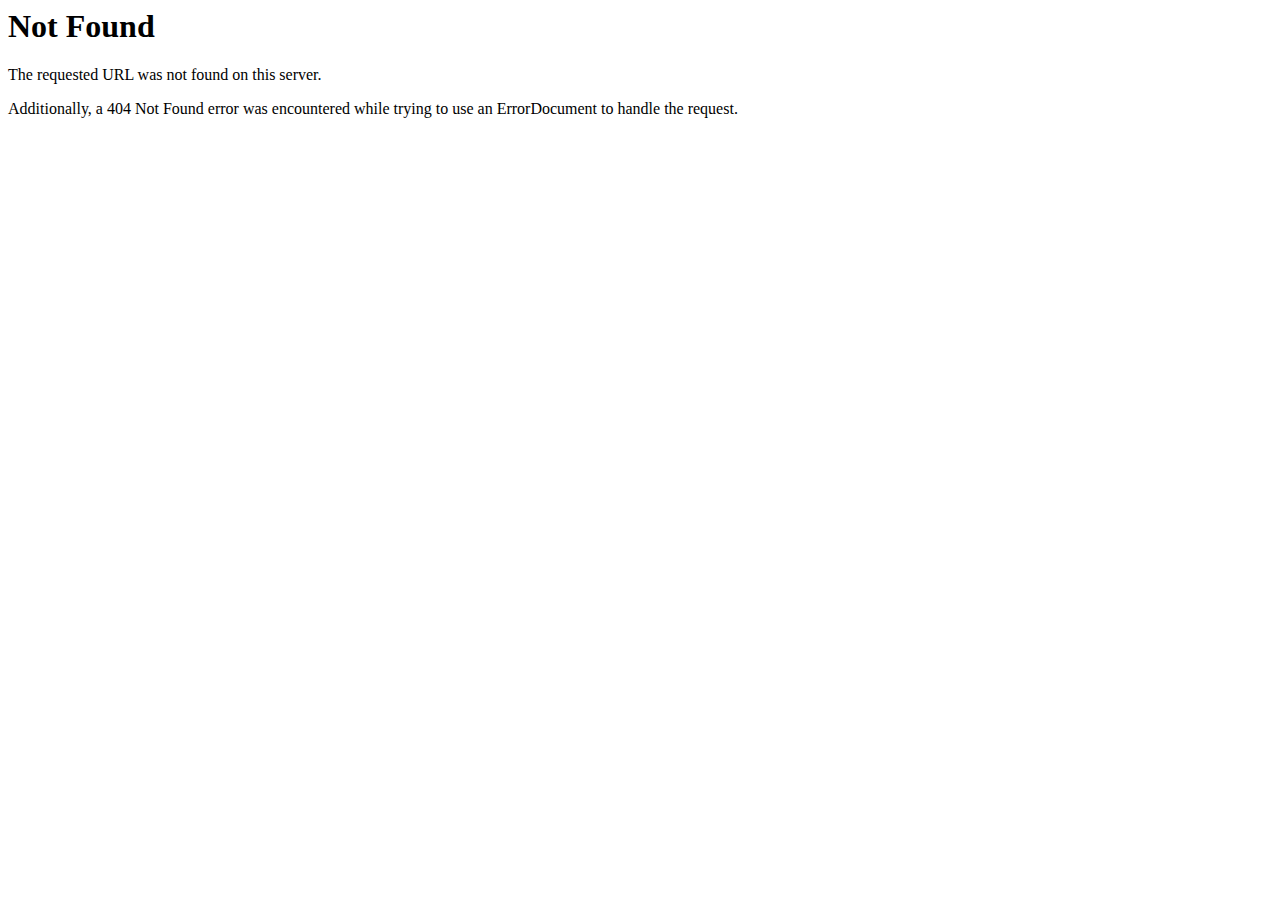
<file: maxcdn.bootstrapcdn.com/font-awesome/4.4.0/css/font-awesome.min.html>
<!DOCTYPE HTML PUBLIC "-//IETF//DTD HTML 2.0//EN">
<html><head>
<title>404 Not Found</title>
</head><body>
<h1>Not Found</h1>
<p>The requested URL was not found on this server.</p>
<p>Additionally, a 404 Not Found
error was encountered while trying to use an ErrorDocument to handle the request.</p>
</body></html>
</file>
